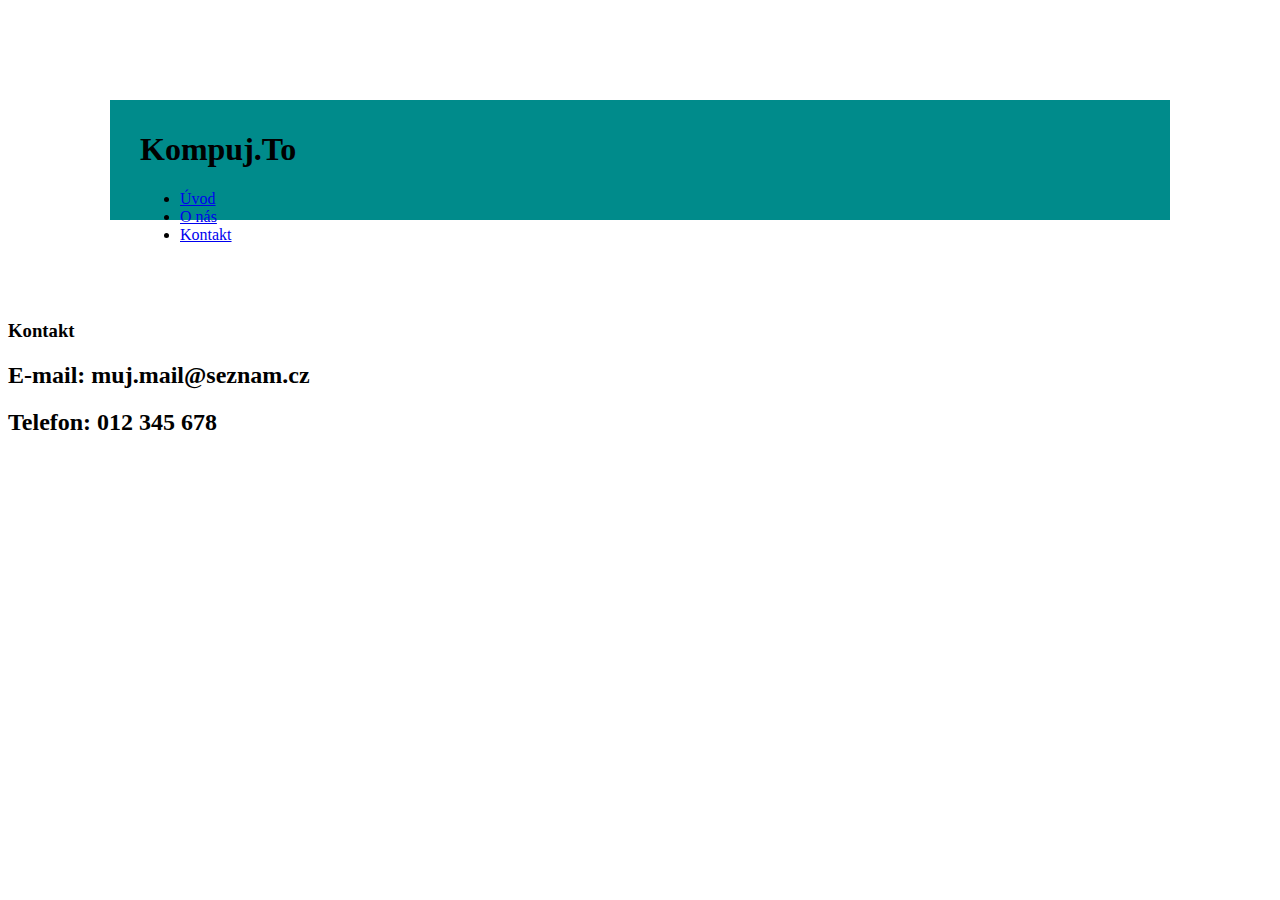
<file: kontakt.html>
<!DOCTYPE html>
<html lang="en">
<head>
    <meta charset="UTF-8">
    <meta name="viewport" content="width=device-width, initial-scale=1.0">
    <title>Konktakt</title>
    <link rel="stylesheet" href="style.css">
</head>
<body>
    <div class="nadpis">
        <h1>Kompuj.To</h1>
    <nav id="navbar">
        <ul>
            <li><a href="index.html">Úvod</a></li>
            <li><a href="onas.html">O nás</a></li>
            <li><a href="kontakt.html">Kontakt</a></li>
        </ul>
    </nav>
    </div>
    <div class="container">
        <h3>Kontakt</h3>
        <h2>E-mail: muj.mail@seznam.cz</h2>
        <h2>Telefon: 012 345 678</h2>
    </div>
</body>
</html>
</file>
<file: style.css>
.nadpis{
    background-color: darkcyan;
    max-width: 1000px;
    max-height: 100px;
    margin: 100px auto;
    padding: 10px 30px;
}
</file>
